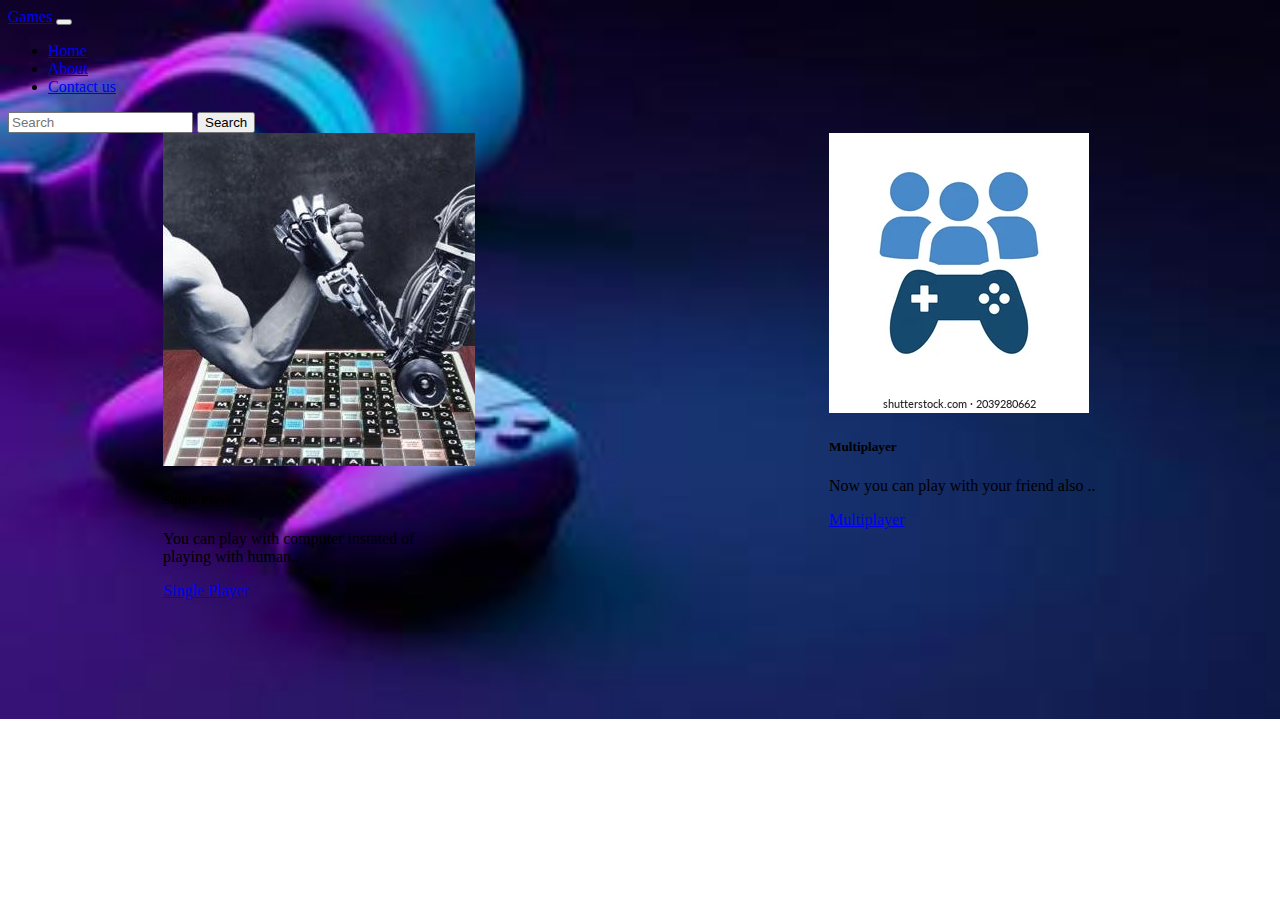
<file: index.html>
<!doctype html>
<html lang="en">

<head>
    <meta charset="utf-8">
    <meta name="viewport" content="width=device-width, initial-scale=1">
    <title>Bootstrap demo</title>
    <link href="https://cdn.jsdelivr.net/npm/bootstrap@5.2.3/dist/css/bootstrap.min.css" rel="stylesheet"
        integrity="sha384-rbsA2VBKQhggwzxH7pPCaAqO46MgnOM80zW1RWuH61DGLwZJEdK2Kadq2F9CUG65" crossorigin="anonymous">
    <link rel="stylesheet" href="index.css">
</head>

<body>
    <nav class="navbar navbar-expand-lg navbar-dark bg-dark">
        <div class="container-fluid">
            <a class="navbar-brand" href="index.html">Games</a>
            <button class="navbar-toggler" type="button" data-bs-toggle="collapse"
                data-bs-target="#navbarSupportedContent" aria-controls="navbarSupportedContent" aria-expanded="false"
                aria-label="Toggle navigation">
                <span class="navbar-toggler-icon"></span>
            </button>
            <div class="collapse navbar-collapse" id="navbarSupportedContent">
                <ul class="navbar-nav me-auto mb-2 mb-lg-0">
                    <li class="nav-item">
                        <a class="nav-link active" aria-current="page" href="index.html">Home</a>
                    </li>
                    <li class="nav-item">
                        <a class="nav-link" href="#">About</a>
                    </li>
                    <li class="nav-item">
                        <a class="nav-link" href="#">Contact us</a>
                    </li>
                </ul>
                <form class="d-flex" role="search">
                    <input class="form-control me-2" type="search" placeholder="Search" aria-label="Search">
                    <button class="btn btn-outline-success" type="submit">Search</button>
                </form>
            </div>
        </div>
    </nav>
    <div class="container my-4">
        <div class="card">
            <img src="1.jpg" class="card-img-top" alt="image not found..">
            <div class="card-body">
                <h5 class="card-title">Single Player</h5>
                <p class="card-text">You can play with computer instated of playing with human..</p>
                <a href="singleplayer.html" class="btn btn-primary">Single Player</a>
            </div>
        </div>

        <div class="card">
            <img src="2.jpg" class="card-img-top" alt="image not found..">
            <div class="card-body">
                <h5 class="card-title">Multiplayer</h5>
                <p class="card-text">Now you can play with your friend also ..</p>
                <a href="index1.html" class="btn btn-primary">Multiplayer</a>
            </div>
        </div>
    </div>
    <script src="https://cdn.jsdelivr.net/npm/bootstrap@5.2.3/dist/js/bootstrap.bundle.min.js"
        integrity="sha384-kenU1KFdBIe4zVF0s0G1M5b4hcpxyD9F7jL+jjXkk+Q2h455rYXK/7HAuoJl+0I4"
        crossorigin="anonymous"></script>
</body>

</html>
</file>
<file: index.css>
body{
    background-image: url("bg.jpg");
    background-size: cover;
    background-repeat: no-repeat;
}

.container{
    display: flex;
    flex-direction: row;
    gap: 10cm;
    justify-content: center;
}
.container .card{
    width: 18rem;
}
@media(max-width: 1000px){
  .container{
    height: auto;
    width: auto;
    flex-direction: column;
    gap: 3cm;
    text-align: center;
    justify-content: center;
  }
  .container .card{
    height: auto;
    width: 100%;
    flex-direction: column;
    text-align: center;
    justify-content: center;
  }
}
</file>
